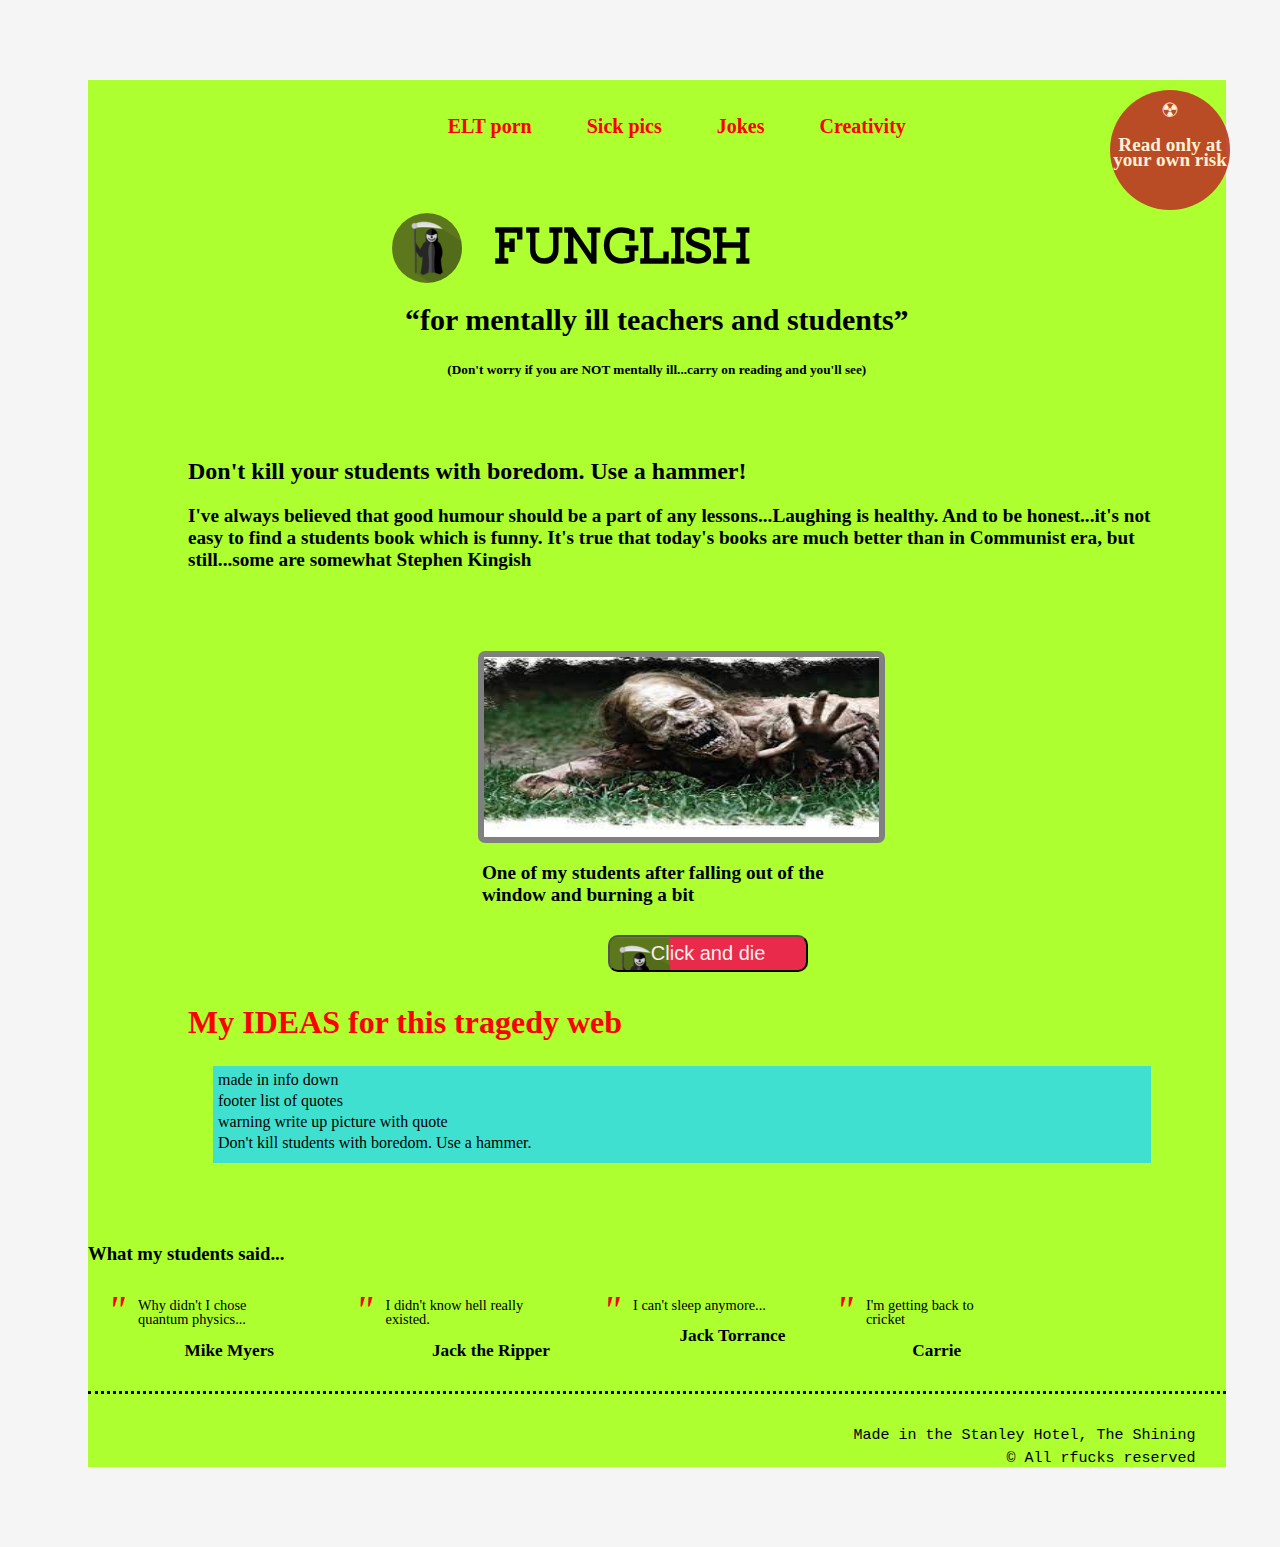
<file: index.html>
<!DOCTYPE html>
<html>

<head>
	<meta charset="utf-8">
	<title> Holy shate</title>
    <link rel="preconnect" href="https://fonts.googleapis.com">
<link rel="preconnect" href="https://fonts.gstatic.com" crossorigin>
<link href="https://fonts.googleapis.com/css2?family=IM+Fell+Double+Pica+SC&family=M+PLUS+1+Code&family=Roboto:ital,wght@0,100;0,300;1,100;1,300&family=Slabo+13px&display=swap" rel="stylesheet">
	<link rel="stylesheet" href="css/style.css">
</head>

<body>


<div class="container">    
    

        <header>

            <nav>
            <ul class="up-ul">
                <a href="elt-porn.html"><li> ELT porn </li></a>
                <a href="sick-pics.html"><li> Sick pics </li></a>
                <a href="jokes.html"><li> Jokes </li></a>
                <a href="creativity.html"><li>Creativity</li></a>
                

            </ul>     
            </nav>  

        

            <div class="logoAndtitle">

                <img id="up-z3" src="assets/grim.png" height="70px" width alt="no picture here">        
                <h1 class="important"> FUNGLISH</h1>
                
            
                <h2 class="h-left"><q>for mentally ill teachers and students</q> </h2>
                <h5> (Don't worry if you are NOT mentally ill...carry on reading and you'll see)</h5>
                
                <div class="warning">
                                        <span> &#9762;</span> 
                                        <p>Read only at your own risk</p>
                </div>
            
            </div>





        </header>
            
        <main>

        <div class="container">
            <div class="wrapper">

            <article>

                <h2>Don't kill your students with boredom. Use a hammer!</h2>
                <p>I've always believed that good humour should be a part of any lessons...Laughing is healthy. And to be honest...it's not easy to find a students book which is funny. It's true that today's books are much better than in Communist era, but still...some are somewhat Stephen Kingish </p>
        
            </article>
        <div class="frontpage-pic"  alt="no pic loaded">  
            
            
            <img src="assets/z2.jpeg" width="200" height="180" alt="">

            <div class="frontpage-pic-caption">
                <p> One of my students after falling out of the window and burning a bit</p>
            </div>


        </div>

            
        
            
            
            </div>


            <div class="button">
                <a href=""><button>Click and die</button></a>
            </div>



            <h1 id="p1">My IDEAS for this tragedy web</h1>
            <ul class="vertic">
                <li>
                    made in info down
                </li>

                <li>
                    footer list of quotes

                </li>
                <li>
                    warning write up picture with quote
                </li>

                <li>
                    Don't kill students with boredom. Use a hammer.
                </li>
                <li>

                </li>
            </ul> 


        </main>
        <footer>

            <h3> What my students said...</h3>
        
                <ul class="reviews group">
                    
                    <li> 
                        <blockquote> Why didn't I chose quantum physics...
                        </blockquote>  
                        <p class="author">Mike Myers </p> 
                    </li>
                    <li> 
                        <blockquote> I didn't know hell really existed.
                        </blockquote>  
                        <p class="author"> Jack the Ripper</p> 
                    </li>
                    <li> 
                        <blockquote> I can't sleep anymore...
                        </blockquote>  
                        <p class="author"> Jack Torrance </p> 
                    </li>
                    <li> 
                        <blockquote> I'm getting back to cricket
                        </blockquote>  
                        <p class="author"> Carrie </p> 
                    </li>
                    
                
        
                </ul>     
            


            <div class="last-word"><code> Made in the Stanley Hotel, The Shining </code></div>
            <div class="last-word2"><code> &copy All rfucks reserved </code></div>

        </footer>


    

</div>

</body>

</html>
</file>
<file: css/style.css>
.group:before,
.group:after {
  content: "";
  display: table; }

.group:after {
  clear: both; }

.group {
  zoom: 1;
  /* For IE 6/7 (trigger hasLayout) */ }

/* .wrapper {
    background-color: $color-bg-body;
    margin: 1em;
    margin-left: 1em; */
/* 
} */
main {
  margin: 20px; }

a {
  margin: 25px;
  color: red;
  text-decoration: none; }

nav {
  font-size: 20px;
  max-width: 90%;
  margin: 10px auto;
  color: #9b1212;
  font-weight: bold;
  padding: 15px;
  text-align: center; }

ul {
  list-style-type: none; }

.logoAndtitle {
  width: 600px;
  margin: 20px auto;
  text-align: center;
  margin-bottom: 40px; }

.important {
  text-align: center;
  font-family: 'Slabo 13px';
  font-size: 50px;
  display: inline;
  position: relative;
  left: -70px; }

.frontpage-pic img {
  display: block;
  width: 40%;
  margin: 5em auto;
  margin-bottom: 1em;
  border: 6px solid grey;
  border-radius: 7px; }

.frontpage-pic-caption {
  width: 25em;
  margin: 1em auto;
  font-size: 3pm;
  font-weight: bold; }

body {
  background-color: whitesmoke;
  font-family: 'IM Fell Double Pica SC', serif; }

.container {
  display: block;
  width: 90%;
  margin: 5em 5em;
  background-color: greenyellow; }
  .container p {
    font-size: 1.2em;
    font-weight: bold; }

.h-left {
  font-size: 30px;
  position: relative; }

li {
  display: inline;
  padding: 2,5%; }

img#up-z3 {
  border-radius: 50%;
  position: relative;
  left: -100px;
  top: 20px; }

.last-word {
  border-top: 3px dotted black;
  padding-top: 32px;
  padding-right: 30px;
  font-size: 15px;
  text-align: right; }

button {
  background: red;
  background: #e92a4a url("../assets/grim.png") -10px 0px no-repeat;
  /*  background-image: linear-gradient(to bottom, red 0%, rgb(51, 36, 36) 76%); */
  font-size: 20px;
  color: #fceded;
  border-radius: 10px;
  width: 200px;
  margin: 10px auto;
  padding: 5px; }
  button a {
    margin-right: 40px; }

button:hover {
  background: darkolivegreen; }

.button {
  width: 20%;
  margin: 10px auto; }

.last-word2 {
  padding-top: 5px;
  padding-right: 30px;
  font-size: 15px;
  text-align: right; }

span {
  font-size: 20px;
  margin-top: 50px;
  border-radius: 10px; }

.warning {
  background: crimson 50% no-repeat;
  position: absolute;
  top: 90px;
  right: 50px;
  background: orangered;
  background: rgba(187, 56, 37, 0.9);
  display: block;
  line-height: 40px;
  height: 120px;
  width: 120px;
  border-radius: 50%;
  color: papayawhip; }

.warning p {
  margin-top: 5px;
  line-height: 15px; }

.vertic {
  background: turquoise;
  margin: 25px;
  padding: 5px; }

.vertic li {
  display: block;
  padding-bottom: 3px; }

#p1 {
  color: red; }

footer-ul li {
  max-width: 0.2em; }

.reviews {
  list-style-type: none;
  padding-left: 0; }

.reviews li {
  font-size: 0.9em;
  line-height: 1em;
  float: left;
  max-width: 20%;
  margin-left: 10px;
  margin-right: 10px;
  position: relative; }

.reviews li:before {
  content: '"';
  color: red;
  font-size: 40px;
  font-style: italic;
  position: absolute;
  top: 20px;
  left: 10px; }

/* .reviews li:after {
    content:'"';
    color: red;
    font-size: 40px;
    font-style: italic;
    position: absolute;
    bottom:20px;
    right: 70px;
} */
.author {
  margin-left: 5em; }

/*# sourceMappingURL=style.css.map */
</file>
